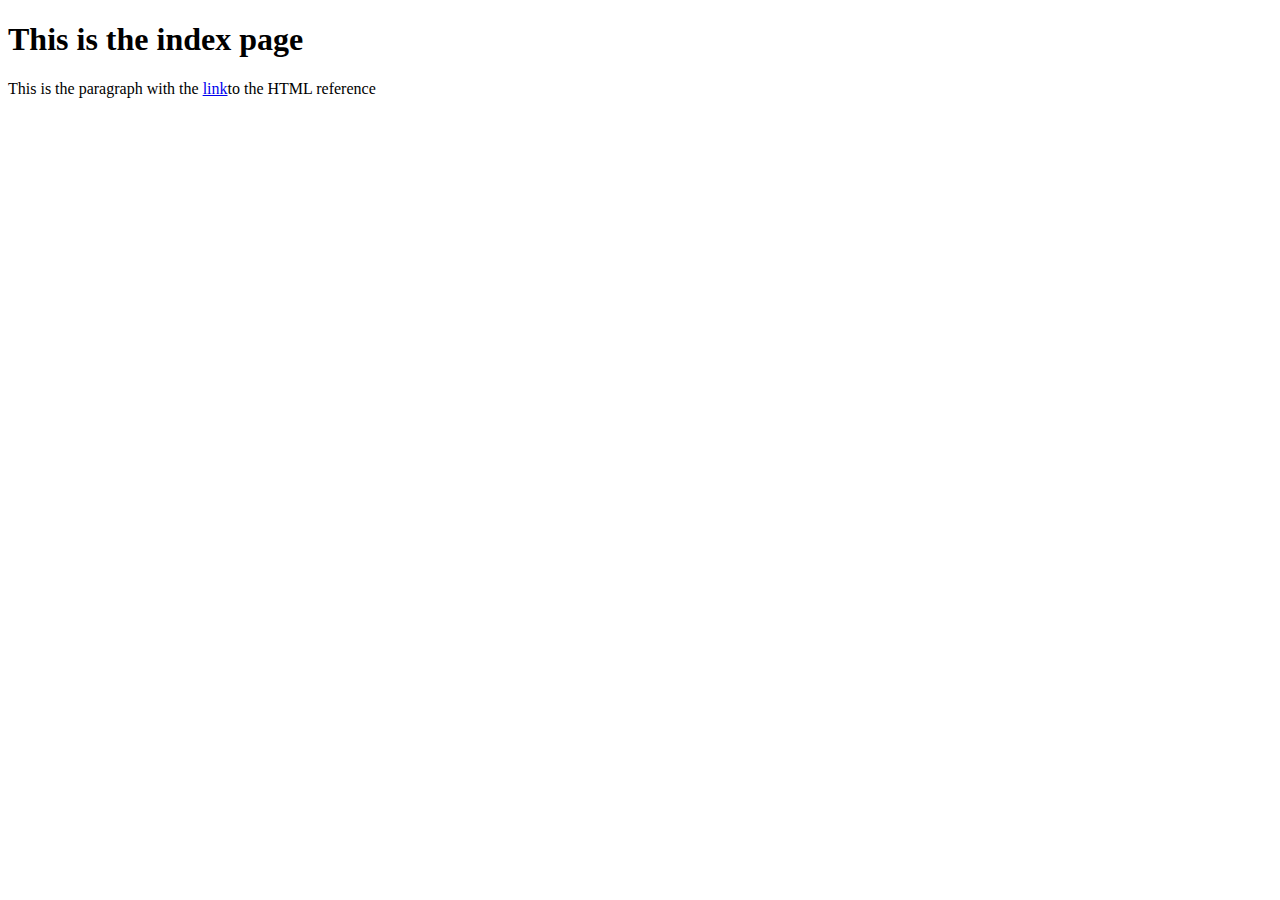
<file: index.html>
<!DOCTYPE html>
<html>
  <head>
    <title>HTML Reference</title>
  </head>
  <body>
    <h1>This is the index page</h1>
    <p>
      This is the paragraph with the <a href="html-reference.html">link</a>to
      the HTML reference
    </p>
  </body>
</html>
</file>
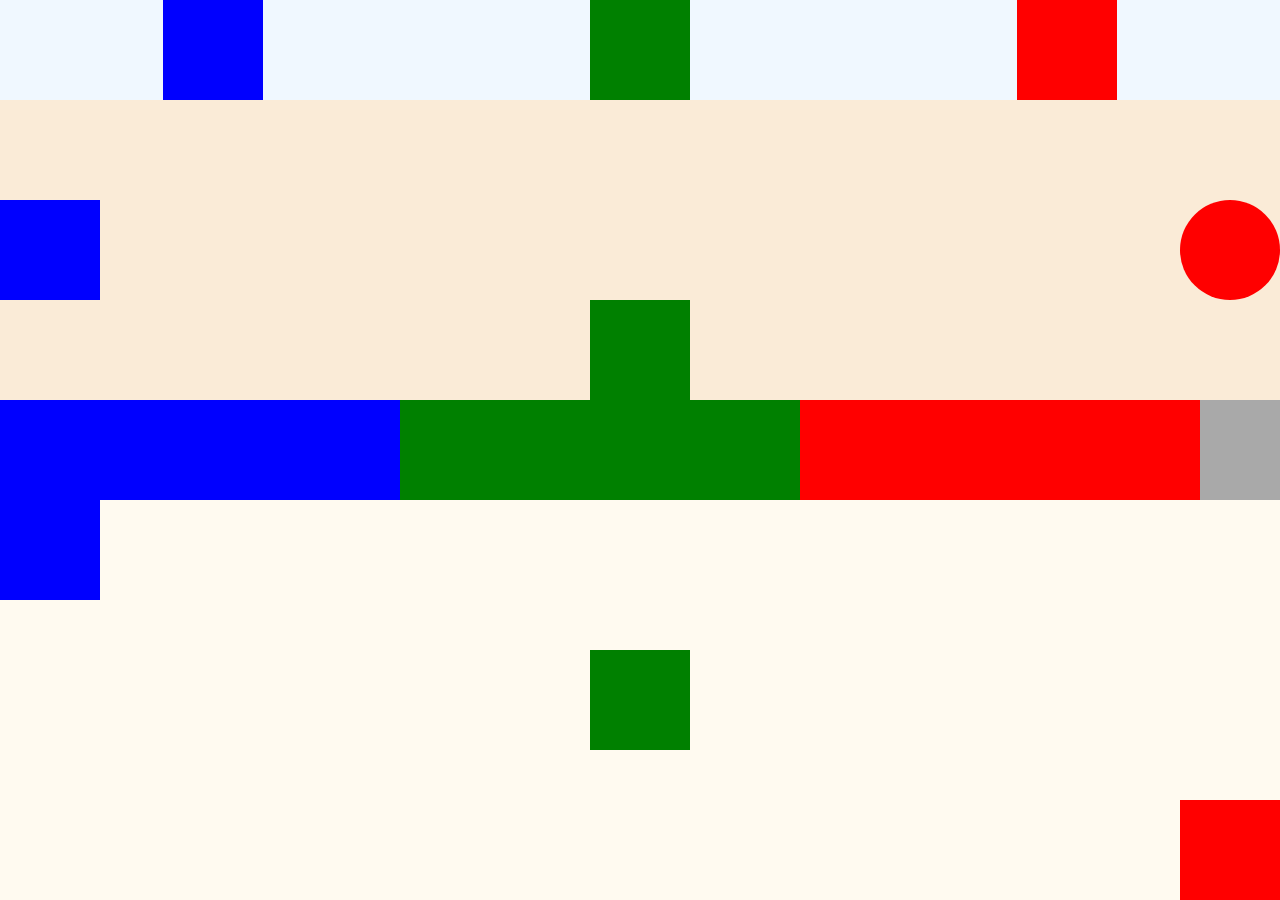
<file: CSS-Flexbox/index.html>
<!DOCTYPE html>
<html lang="en">
  <head>
    <title>Flexbox Guide</title>
    <link rel="stylesheet" href="styles.css" />
  </head>
  <body>
    <div class="flex-container flex-container-1">
      <div class="flex-item flex-item-1"></div>
      <div class="flex-item flex-item-2"></div>
      <div class="flex-item flex-item-3"></div>
    </div>

    <div class="flex-container flex-container-2">
      <div class="flex-item flex-item-1"></div>
      <div class="flex-item flex-item-2"></div>
      <div class="flex-item flex-item-3"></div>
    </div>

    <div class="flex-container flex-container-3">
      <div class="flex-item flex-item-1"></div>
      <div class="flex-item flex-item-2"></div>
      <div class="flex-item flex-item-3"></div>
    </div>

    <div class="flex-container flex-container-4">
      <div class="flex-item flex-item-1"></div>
      <div class="flex-item flex-item-2"></div>
      <div class="flex-item flex-item-3"></div>
    </div>
  </body>
</html>
</file>
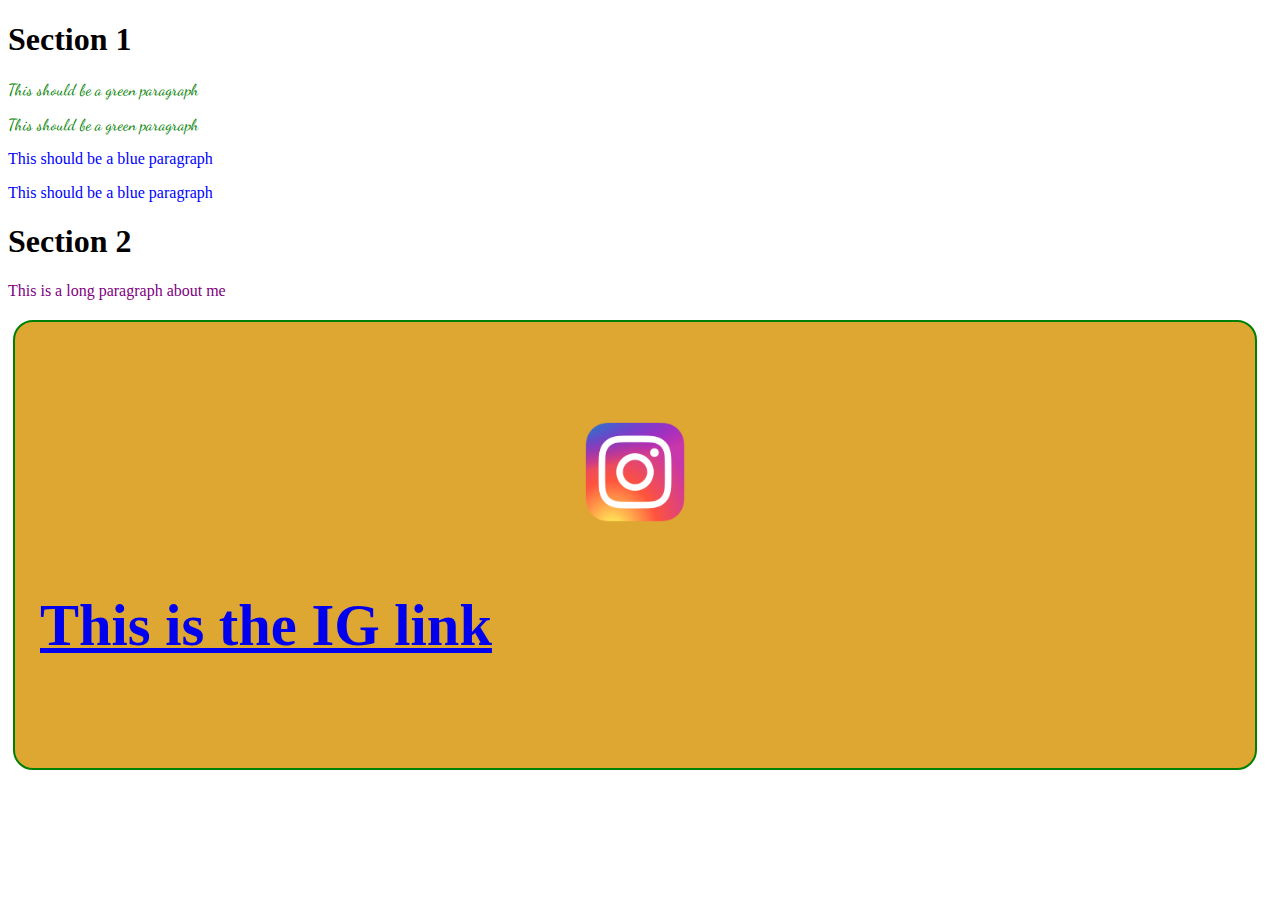
<file: CSS/index.html>
<!DOCTYPE html>
<html lang="en">
  <head>
    <title>CSS Reference</title>
    <link href="styles.css" rel="stylesheet" />
    <link rel="preconnect" href="https://fonts.googleapis.com" />
    <link rel="preconnect" href="https://fonts.gstatic.com" crossorigin />
    <link
      href="https://fonts.googleapis.com/css2?family=Dancing+Script:wght@400..700&display=swap"
      rel="stylesheet"
    />
  </head>
  <body>
    <h1>Section 1</h1>
    <p class="p-green">This should be a green paragraph</p>
    <p class="p-green">This should be a green paragraph</p>
    <p class="p-blue">This should be a blue paragraph</p>
    <p class="p-blue">This should be a blue paragraph</p>

    <h1>Section 2</h1>
    <p id="about-me">This is a long paragraph about me</p>

    <div id="my-ig-link">
      <p class="button-text">
        <a href="https://instagram.com/therock" target="_blank">
          <img src="ig-logo.webp" id="ig-logo" />
          <h3>This is the IG link</h3>
        </a>
      </p>
    </div>
  </body>
</html>
</file>
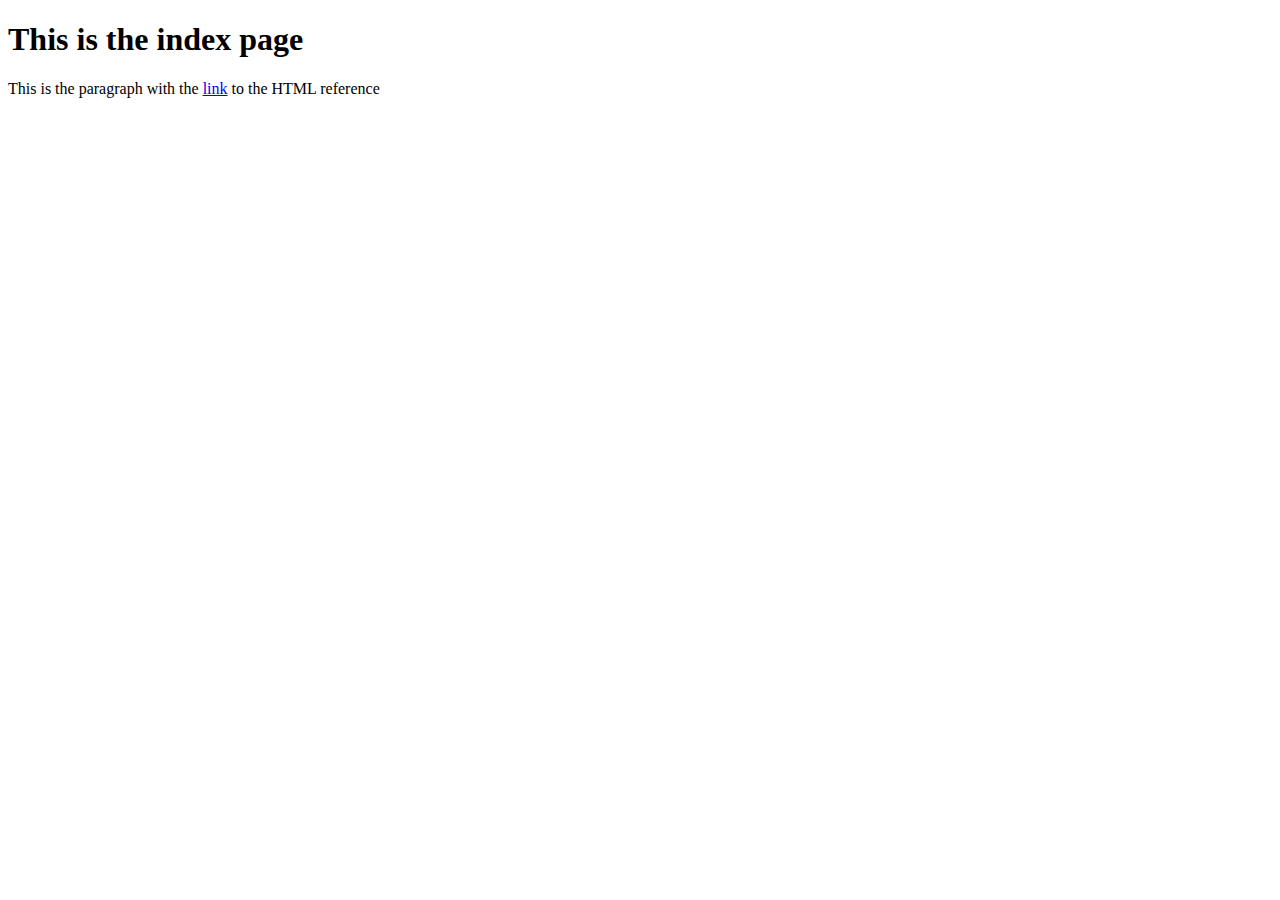
<file: HTML/index.html>
<!DOCTYPE html>
<html>
  <head>
    <title>HTML Reference</title>
  </head>
  <body>
    <h1>This is the index page</h1>
    <p>
      This is the paragraph with the <a href="html-reference.html">link</a> to
      the HTML reference
    </p>
  </body>
</html>
</file>
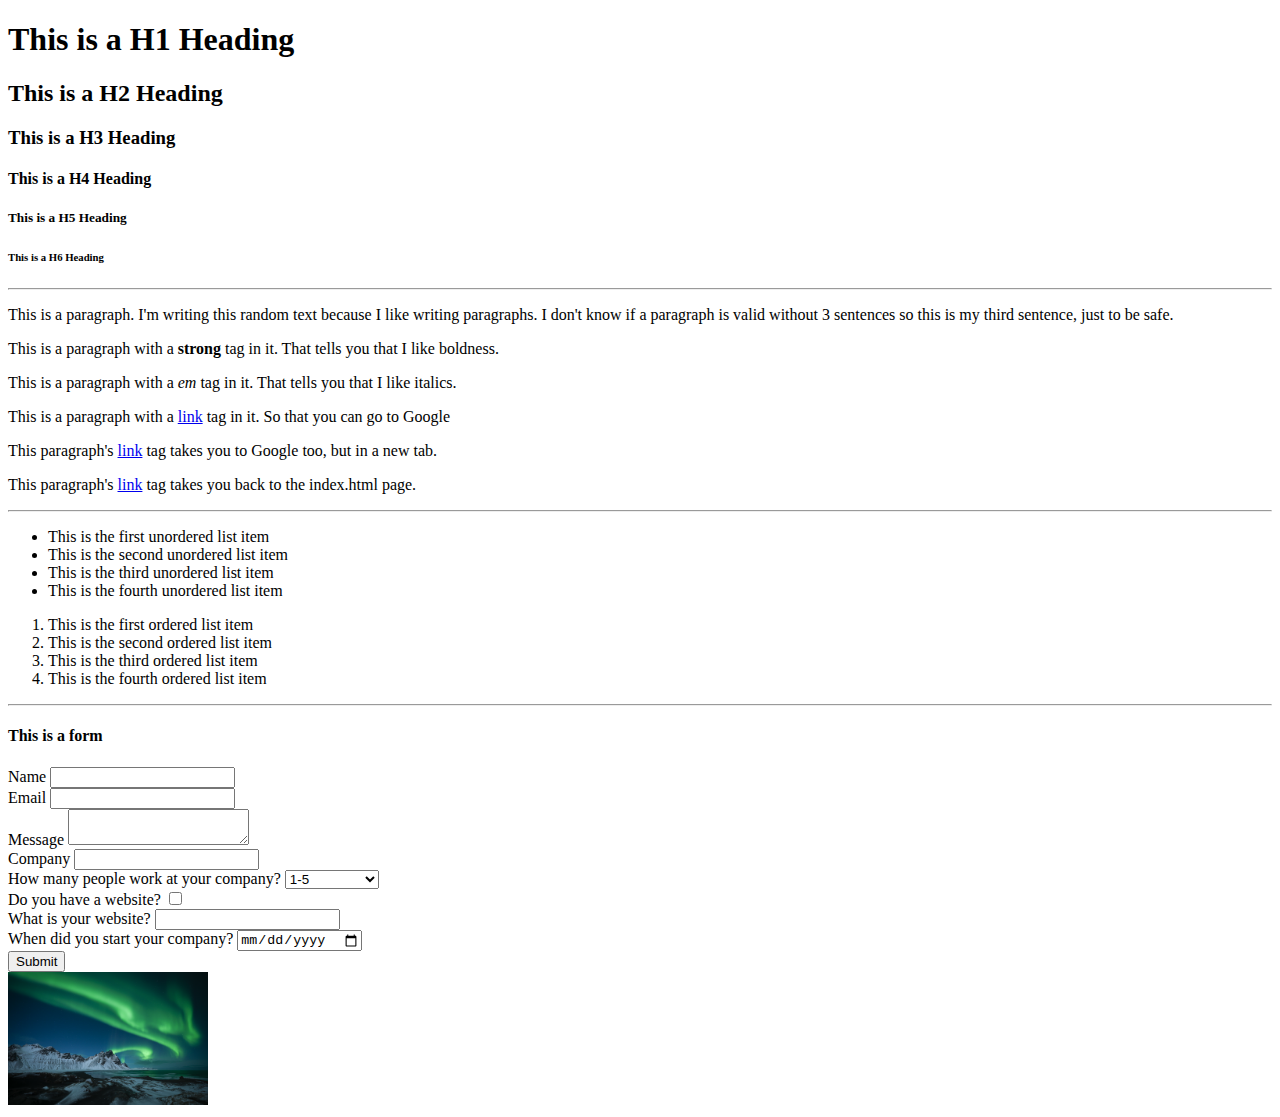
<file: html-reference.html>
<!DOCTYPE html>
<html>
  <head>
    <title>HTML Reference</title>
  </head>
  <body>
    <!-- Headings -->
    <h1>This is a H1 Heading</h1>
    <h2>This is a H2 Heading</h2>
    <h3>This is a H3 Heading</h3>
    <h4>This is a H4 Heading</h4>
    <h5>This is a H5 Heading</h5>
    <h6>This is a H6 Heading</h6>

    <hr />
    <!-- Paragraphs -->
    <p>
      This is a paragraph. I'm writing this random text because I like writing
      paragraphs. I don't know if a paragraph is valid without 3 sentences so
      this is my third sentence, just to be safe.
    </p>
    <p>
      This is a paragraph with a <strong>strong</strong> tag in it. That tells
      you that I like boldness.
    </p>
    <p>
      This is a paragraph with a <em>em</em> tag in it. That tells you that I
      like italics.
    </p>
    <p>
      This is a paragraph with a <a href="https://google.com">link</a> tag in
      it. So that you can go to Google
    </p>

    <p>
      This paragraph's <a href="https://google.com" target="_blank">link</a> tag
      takes you to Google too, but in a new tab.
    </p>

    <p>
      This paragraph's <a href="index.html" target="_blank">link</a> tag takes
      you back to the index.html page.
    </p>
    <hr />
    <!-- Lists -->
    <ul>
      <li>This is the first unordered list item</li>
      <li>This is the second unordered list item</li>
      <li>This is the third unordered list item</li>
      <li>This is the fourth unordered list item</li>
    </ul>

    <ol>
      <li>This is the first ordered list item</li>
      <li>This is the second ordered list item</li>
      <li>This is the third ordered list item</li>
      <li>This is the fourth ordered list item</li>
    </ol>

    <hr />

    <!-- Forms -->

    <h4>This is a form</h4>

    <form action="something">
      <div>
        <label for="name">Name</label>
        <input type="text" name="name" />
      </div>

      <div>
        <label for="email">Email</label>
        <input type="email" name="email" />
      </div>

      <div>
        <label for="message">Message</label>
        <textarea name="message"></textarea>
      </div>

      <div>
        <label for="company">Company</label>
        <input type="text" name="company" />
      </div>

      <div>
        <label for="staff">How many people work at your company?</label>
        <select name="staff">
          <option value="1-5">1-5</option>
          <option value="5-100">5-100</option>
          <option value="100-100000">100-100000</option>
        </select>
      </div>

      <div>
        <label for="website">Do you have a website?</label>
        <input type="checkbox" name="website" />
      </div>

      <div>
        <label for="website-name">What is your website?</label>
        <input type="url" name="website-name" />
      </div>

      <div>
        <label for="start">When did you start your company?</label>
        <input type="date" name="start" />
      </div>

      <div><button type="submit">Submit</button></div>
    </form>

    <!-- Images -->
    <img src="example.jpg" alt="Example image" width="200" />
  </body>
</html>
</file>
<file: CSS-Flexbox/styles.css>
* {
  margin: 0;
  padding: 0;
}

.flex-item {
  height: 100px;
  width: 100px;
}

.flex-item-1 {
  background-color: blue;
}

.flex-item-2 {
  background-color: green;
}

.flex-item-3 {
  background-color: red;
}

.flex-container-1 {
  background-color: aliceblue;
  display: flex;
  justify-content: space-around;
}

.flex-container-2 {
  background-color: antiquewhite;
  display: flex;
  height: 300px;
  justify-content: space-between;
  align-items: center;
}

.flex-container-2 .flex-item-2 {
  align-self: flex-end;
}

.flex-container-3 {
  background-color: darkgray;
  display: flex;
  flex-wrap: wrap;
}

.flex-container-3 .flex-item {
  width: 400px;
}

.flex-container-4 {
  height: 400px;
  background-color: floralwhite;
  display: flex;
  justify-content: space-between;
}

.flex-container-4 .flex-item-2 {
  align-self: center;
}

.flex-container-4 .flex-item-3 {
  align-self: flex-end;
}

.flex-container-2 .flex-item-3 {
  border-radius: 50px;
}
</file>
<file: CSS/styles.css>
.p-green {
  color: green;
  font-family: "Dancing Script";
}

.p-blue {
  color: blue;
}

#about-me {
  color: purple;
}

#my-ig-link {
  font-size: 50px;
  color: rgb(112, 15, 32);
  background-color: #dea731;
  border-width: 2px;
  border-color: green;
  border-style: solid;
  margin: 20px 15px 10px 5px;
  padding: 50px 25px;
  border-radius: 20px;
}

.button-text {
  text-align: center;
}

#ig-logo {
  width: 100px;
  height: 100px;
}
</file>
